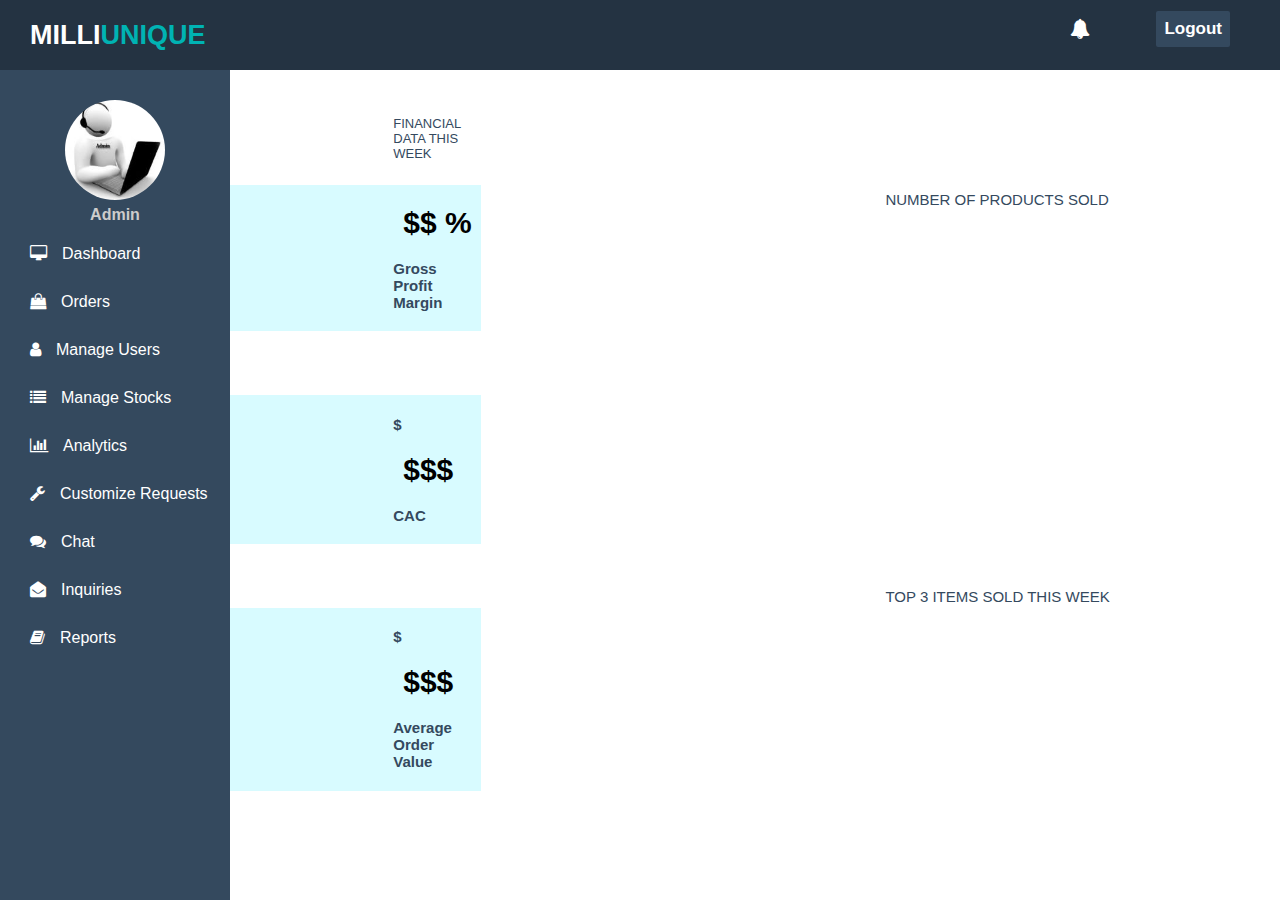
<file: Analytics.html>
<html>
    <head>
	    <meta charset="utf-8">
		<meta name="viewport" content="width=device-width, initial-scale=1.0">
		<link rel="stylesheet" href="Dashboardstyle.css">
		<link href="https://stackpath.bootstrapcdn.com/font-awesome/4.7.0/css/font-awesome.min.css" rel="stylesheet">
		<title>Analytics</title>
	</head>
    <body>
	    <header>
		    <div class="left">
			    <h3>Milli<span>Unique</span></h3>
			</div>
			<div>
			    <a href="" class="notification"><i class="fa fa-bell"></i></a>
			</div>
			<div class="right">
			    <a href="" class="logout">Logout</a>
			</div>
		</header>
		<div class="sidenav">
		    <center>
			    <img src="admin.jpg" class="admin">
				<h4>Admin</h4>
			</center>
			<a href=""><i class="fa fa-desktop"></i><span>Dashboard</span></a>
			<a href=""><i class="fa fa-shopping-bag"></i><span>Orders</span></a>
			<a href=""><i class="fa fa-user"></i><span>Manage Users</span></a>
			<a href=""><i class="fa fa-list"></i><span>Manage Stocks</span></a>
			<a href=""><i class="fa fa-bar-chart"></i><span>Analytics</span></a>
			<a href=""><i class="fa fa-wrench"></i><span>Customize Requests</span></a>
			<a href=""><i class="fa fa-comments"></i><span>Chat</span></a>
			<a href=""><i class="fa fa-envelope-open"></i><span>Inquiries</span></a>
			<a href=""><i class="fa fa-book"></i><span>Reports</span></a>
		</div>
		<table>
		<tr>
		<td rowspan="2">
		<br><br><br><br><br>
			<div class="grid-container">
		<h2 style="text-transform:bold; font-size:13px">Financial Data This Week</h2>
			<div>
			<h1 style="margin-left:300px">$$ %</h1>
				<p><h3 style="text-transform:capitalize">gross profit margin</h3></p>
			</div>
		<br><br><br>
		<div>
			<h3>$ </h5><h1 style="margin-left:300px">$$$</h3>
				<p><h3 style="text-transform:capitalize">CAC</h3></p>
			</div>
		<br><br><br>
			<div>
			<h3>$ </h5><h1 style="margin-left:300px">$$$</h3>
				<p><h3 style="text-transform:capitalize">average order value</h3></p>
			</div>
			</div>
		</td>
		
		<td>
			<p><h2 style="text-transform:bold;font-size:15px">Number of Products Sold</h2></p>
		</td>
		</tr>
		<tr>
		<td>
			<p><h2 style="text-transform:bold;font-size:15px">Top 3 Items Sold This Week</h2></p>
		</td>
		</tr>
		</table>
		
	</body>
</html>
</file>
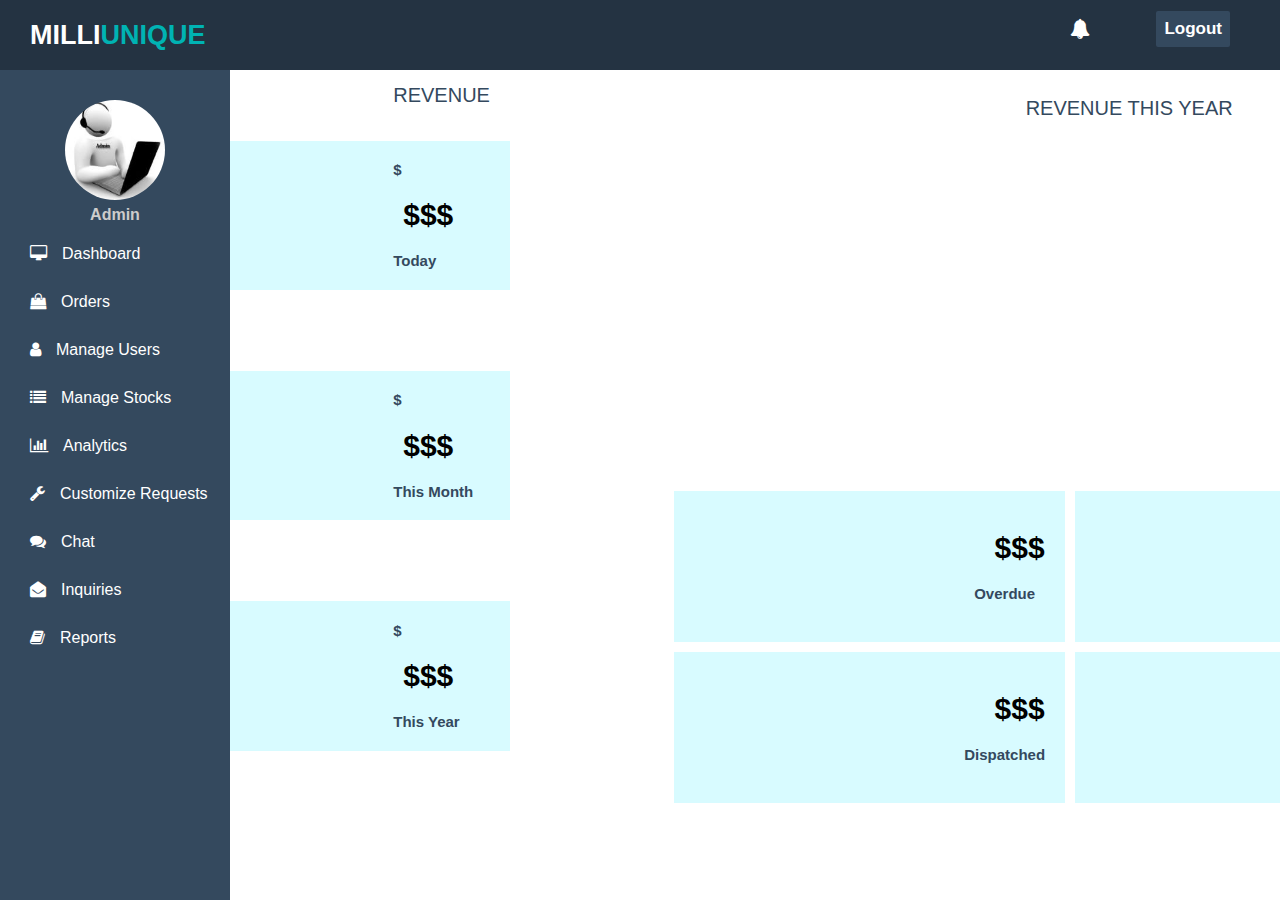
<file: Dashboard.html>
<html>
    <head>
	    <meta charset="utf-8">
		<meta name="viewport" content="width=device-width, initial-scale=1.0">
		<link rel="stylesheet" href="Dashboardstyle.css">
		<link href="https://stackpath.bootstrapcdn.com/font-awesome/4.7.0/css/font-awesome.min.css" rel="stylesheet">
		<title>Dashboard</title>
	</head>
    <body>
	    <header>
		    <div class="left">
			    <h3>Milli<span>Unique</span></h3>
			</div>
			<div>
			    <a href="" class="notification"><i class="fa fa-bell"></i></a>
			</div>
			<div class="right">
			    <a href="" class="logout">Logout</a>
			</div>
		</header>
		<div class="sidenav">
		    <center>
			    <img src="admin.jpg" class="admin">
				<h4>Admin</h4>
			</center>
			<a href=""><i class="fa fa-desktop"></i><span>Dashboard</span></a>
			<a href=""><i class="fa fa-shopping-bag"></i><span>Orders</span></a>
			<a href=""><i class="fa fa-user"></i><span>Manage Users</span></a>
			<a href=""><i class="fa fa-list"></i><span>Manage Stocks</span></a>
			<a href=""><i class="fa fa-bar-chart"></i><span>Analytics</span></a>
			<a href=""><i class="fa fa-wrench"></i><span>Customize Requests</span></a>
			<a href=""><i class="fa fa-comments"></i><span>Chat</span></a>
			<a href=""><i class="fa fa-envelope-open"></i><span>Inquiries</span></a>
			<a href=""><i class="fa fa-book"></i><span>Reports</span></a>
		</div>
		
		<table>
		<tr>
		<td rowspan="2">
		<br><br><br>
			<div class="grid-container">
		<h2 style="text-transform:bold">Revenue</h2>
			<div>
			<h3>$</h3><h1 style="margin-left:300px">$$$</h1>
				<p><h3 style="text-transform:capitalize">Today</h3></p>
			</div>
		<br><br><br>
		<div>
			<h3>$ </h5><h1 style="margin-left:300px">$$$</h3>
				<p><h3 style="text-transform:capitalize">this month</h3></p>
			</div>
		<br><br><br>
			<div>
			<h3>$ </h5><h1 style="margin-left:300px">$$$</h3>
				<p><h3 style="text-transform:capitalize">this year</h3></p>
			</div>
			</div>
		</td>
		
		<td>
		<div class="grid-container1">
			<p><h2 style="text-transform:bold">Revenue This Year</h2></p>
		</div>
		</td>
		</tr>
		<tr>
		<td>
			<div class="grid-container1">
		<br>
		<h2 style="text-transform:bold">Orders Today</h2>
		
			<div>
		</h5><h1 style="margin-left:300px">$$$</h3>
				<p><h3 style="text-transform:capitalize">overdue</h3></p>
				</div>
			<div>
		</h5><h1 style="margin-left:300px">$$$</h3>
				<p><h3 style="text-transform:capitalize">outstanding</h3></p>
				</div>
		<div>
		</h5><h1 style="margin-left:300px">$$$</h3>
				<p><h3 style="text-transform:capitalize">dispatched</h3></p>
				</div>  
			<div>
		</h5><h1 style="margin-left:300px">$$$</h3>
				<p><h3 style="text-transform:capitalize">delivered</h3></p>
				</div>
			</div>
			</td>
		 </tr>
		</table>
	</body>
</html>
</file>
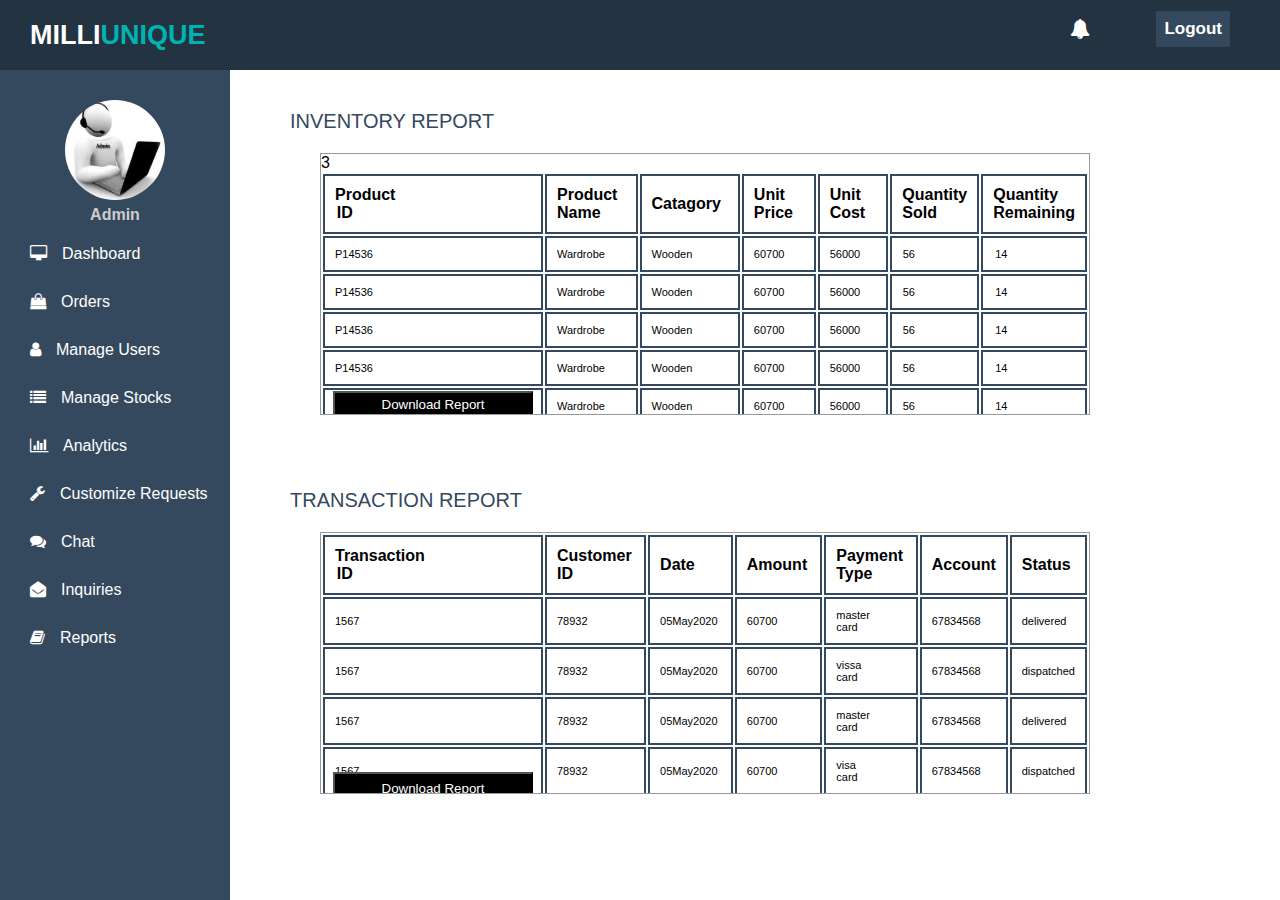
<file: Dashboard_Reports.html>
<html>
    <head>
	    <meta charset="utf-8">
		<meta name="viewport" content="width=device-width, initial-scale=1.0">
		<link rel="stylesheet" href="Dashboardstyle.css">
		<link href="https://stackpath.bootstrapcdn.com/font-awesome/4.7.0/css/font-awesome.min.css" rel="stylesheet">
		<title>Dashboard_Reports</title>
		
	</head>
    <body>
	    <header>
		    <div class="left">
			    <h3>Milli<span>Unique</span></h3>
			</div>
			<div>
			    <a href="" class="notification"><i class="fa fa-bell"></i></a>
			</div>
			<div class="right">
			    <a href="" class="logout">Logout</a>
			</div>
		</header>
		<div class="sidenav">
		    <center>
			    <img src="admin.jpg" class="admin">
				<h4>Admin</h4>
			</center>
			<a href="#"><i class="fa fa-desktop"></i><span>Dashboard</span></a>
			<a href="#"><i class="fa fa-shopping-bag"></i><span>Orders</span></a>
			<a href="#"><i class="fa fa-user"></i><span>Manage Users</span></a>
			<a href="#"><i class="fa fa-list"></i><span>Manage Stocks</span></a>
			<a href="#"><i class="fa fa-bar-chart"></i><span>Analytics</span></a>
			<a href="#"><i class="fa fa-wrench"></i><span>Customize Requests</span></a>
			<a href="#"><i class="fa fa-comments"></i><span>Chat</span></a>
			<a href="#"><i class="fa fa-envelope-open"></i><span>Inquiries</span></a>
			<a class="active" href=""><i class="fa fa-book"></i><span>Reports</span></a>
		</div>
		<br><br><br><br><br>
		<p><h2>Inventory Report</h2></p>
		<div class="container">
			<div class="scrollableContainer">
				<div class="scrollingArea">
   <table class="cruises scrollable" >
     <thead>
	 <tr>
         <th><div class="ProductID">Product ID</div></th>
         <th><div class="ProductName">Product Name</div></th>
         <th><div class="Catagory">Catagory</div></th>
         <th><div class="UnitPrice">Unit Price</div></th>
         <th><div class="UnitCost">Unit Cost</div></th>
		 <th><div class="QuantitySold">Quantity Sold</div></th>
		 <th><div class="QuantityRemaining">Quantity Remaining</div></th>
	
     </tr>
    </thead>
	<tfoot>
			<tr>
				<td style='border:none;'><input type="submit" value="Download Report" id="invdownloadBtn"></td>
			</tr>
	</tfoot>
    <tbody>
        <tr>
         <td><div class="ProductID">P14536</div></td>
         <td><div class="ProductName">Wardrobe</div></td>
         <td><div class="Catagory">Wooden</div></td>
         <td><div class="UnitPrice">60700</div></td>
         <td><div class="UnitCost">56000</div></td>
		 <td><div class="QuantitySold">56</div></td>
		 <td><div class="QuantityRemaining">14</div></td>                     
        </tr>
		<tr>
         <td><div class="ProductID">P14536</div></td>
         <td><div class="ProductName">Wardrobe</div></td>
         <td><div class="Catagory">Wooden</div></td>
         <td><div class="UnitPrice">60700</div></td>
         <td><div class="UnitCost">56000</div></td>
		 <td><div class="QuantitySold">56</div></td>
		 <td><div class="QuantityRemaining">14</div></td>                     
        </tr>
		<tr>
         <td><div class="ProductID">P14536</div></td>
         <td><div class="ProductName">Wardrobe</div></td>
         <td><div class="Catagory">Wooden</div></td>
         <td><div class="UnitPrice">60700</div></td>
         <td><div class="UnitCost">56000</div></td>
		 <td><div class="QuantitySold">56</div></td>
		 <td><div class="QuantityRemaining">14</div></td>                     
        </tr>
		<tr>
         <td><div class="ProductID">P14536</div></td>
         <td><div class="ProductName">Wardrobe</div></td>
         <td><div class="Catagory">Wooden</div></td>
         <td><div class="UnitPrice">60700</div></td>
         <td><div class="UnitCost">56000</div></td>
		 <td><div class="QuantitySold">56</div></td>
		 <td><div class="QuantityRemaining">14</div></td>                     
        </tr>3
       <tr>
         <td><div class="ProductID">P14536</div></td>
         <td><div class="ProductName">Wardrobe</div></td>
         <td><div class="Catagory">Wooden</div></td>
         <td><div class="UnitPrice">60700</div></td>
         <td><div class="UnitCost">56000</div></td>
		 <td><div class="QuantitySold">56</div></td>
		 <td><div class="QuantityRemaining">14</div></td>                     
        </tr>
		 <tr>
         <td><div class="ProductID">P14536</div></td>
         <td><div class="ProductName">Wardrobe</div></td>
         <td><div class="Catagory">Wooden</div></td>
         <td><div class="UnitPrice">60700</div></td>
         <td><div class="UnitCost">56000</div></td>
		 <td><div class="QuantitySold">56</div></td>
		 <td><div class="QuantityRemaining">14</div></td>                     
        </tr>
		 <tr>
         <td><div class="ProductID">P14536</div></td>
         <td><div class="ProductName">Wardrobe</div></td>
         <td><div class="Catagory">Wooden</div></td>
         <td><div class="UnitPrice">60700</div></td>
         <td><div class="UnitCost">56000</div></td>
		 <td><div class="QuantitySold">56</div></td>
		 <td><div class="QuantityRemaining">14</div></td>                     
        </tr>
		 <tr>
         <td><div class="ProductID">P14536</div></td>
         <td><div class="ProductName">Wardrobe</div></td>
         <td><div class="Catagory">Wooden</div></td>
         <td><div class="UnitPrice">60700</div></td>
         <td><div class="UnitCost">56000</div></td>
		 <td><div class="QuantitySold">56</div></td>
		 <td><div class="QuantityRemaining">14</div></td>                     
        </tr>
		 <tr>
         <td><div class="ProductID">P14536</div></td>
         <td><div class="ProductName">Wardrobe</div></td>
         <td><div class="Catagory">Wooden</div></td>
         <td><div class="UnitPrice">60700</div></td>
         <td><div class="UnitCost">56000</div></td>
		 <td><div class="QuantitySold">56</div></td>
		 <td><div class="QuantityRemaining">14</div></td>                     
        </tr>
		</tbody>
   </table>
				</div>
			</div>
		</div>
		<br><br><br>
			<h2>Transaction Report</h2>
		<div class="container">
			<div class="scrollableContainer1">
				<div class="scrollingArea1">
   <table class="cruises1 scrollable1" >
     <thead>
	 <tr>
         <th><div class="TransactionId">Transaction ID</div></th>
         <th><div class="CustomerId">Customer ID</div></th>
         <th><div class="Date">Date</div></th>
         <th><div class="Amount">Amount</div></th>
         <th><div class="PaymentType">Payment Type</div></th>
		 <th><div class="Account">Account</div></th>
		 <th><div class="Status">Status</div></th>
	
     </tr>
    </thead>
	<tfoot>
			<tr>
				<td style='border:none;'><input type="submit" value="Download Report" id="transdownloadBtn"></td>
			</tr>
	</tfoot>
    <tbody>
        <tr>
         <td><div class="TransactionID">1567</div></td>
         <td><div class="Customer ID">78932</div></td>
         <td><div class="Date">05May2020</div></td>
         <td><div class="Amount">60700</div></td>
         <td><div class="PaymentType">master card</div></td>
		 <td><div class="Account">67834568</div></td>
		 <td><div class="Status">delivered</div></td>                     
        </tr>
		 <tr>
         <td><div class="TransactionID">1567</div></td>
         <td><div class="Customer ID">78932</div></td>
         <td><div class="Date">05May2020</div></td>
         <td><div class="Amount">60700</div></td>
         <td><div class="PaymentType">vissa card</div></td>
		 <td><div class="Account">67834568</div></td>
		 <td><div class="Status">dispatched</div></td>                     
        </tr>
		 <tr>
         <td><div class="TransactionID">1567</div></td>
         <td><div class="Customer ID">78932</div></td>
         <td><div class="Date">05May2020</div></td>
         <td><div class="Amount">60700</div></td>
         <td><div class="PaymentType">master card</div></td>
		 <td><div class="Account">67834568</div></td>
		 <td><div class="Status">delivered</div></td>                     
        </tr>
		 <tr>
         <td><div class="TransactionID">1567</div></td>
         <td><div class="Customer ID">78932</div></td>
         <td><div class="Date">05May2020</div></td>
         <td><div class="Amount">60700</div></td>
         <td><div class="PaymentType">visa card</div></td>
		 <td><div class="Account">67834568</div></td>
		 <td><div class="Status">dispatched</div></td>                     
        </tr>
		 <tr>
         <td><div class="TransactionID">1567</div></td>
         <td><div class="Customer ID">78932</div></td>
         <td><div class="Date">05May2020</div></td>
         <td><div class="Amount">60700</div></td>
         <td><div class="PaymentType">master card</div></td>
		 <td><div class="Account">67834568</div></td>
		 <td><div class="Status">delivered</div></td>                     
        </tr>
		 <tr>
         <td><div class="TransactionID">1567</div></td>
         <td><div class="Customer ID">78932</div></td>
         <td><div class="Date">05May2020</div></td>
         <td><div class="Amount">60700</div></td>
         <td><div class="PaymentType">master card</div></td>
		 <td><div class="Account">67834568</div></td>
		 <td><div class="Status">delivered</div></td>                     
        </tr>
		 <tr>
         <td><div class="TransactionID">1567</div></td>
         <td><div class="Customer ID">78932</div></td>
         <td><div class="Date">05May2020</div></td>
         <td><div class="Amount">60700</div></td>
         <td><div class="PaymentType">master card</div></td>
		 <td><div class="Account">67834568</div></td>
		 <td><div class="Status">delivered</div></td>                     
        </tr>
		<tr>
         <td><div class="TransactionID">1567</div></td>
         <td><div class="Customer ID">78932</div></td>
         <td><div class="Date">05May2020</div></td>
         <td><div class="Amount">60700</div></td>
         <td><div class="PaymentType">vissa card</div></td>
		 <td><div class="Account">67834568</div></td>
		 <td><div class="Status">dispatched</div></td>                     
        </tr>
		
		</tbody>
   </table>
				</div>
			</div>
		</div>
	</body>
</html>
</file>
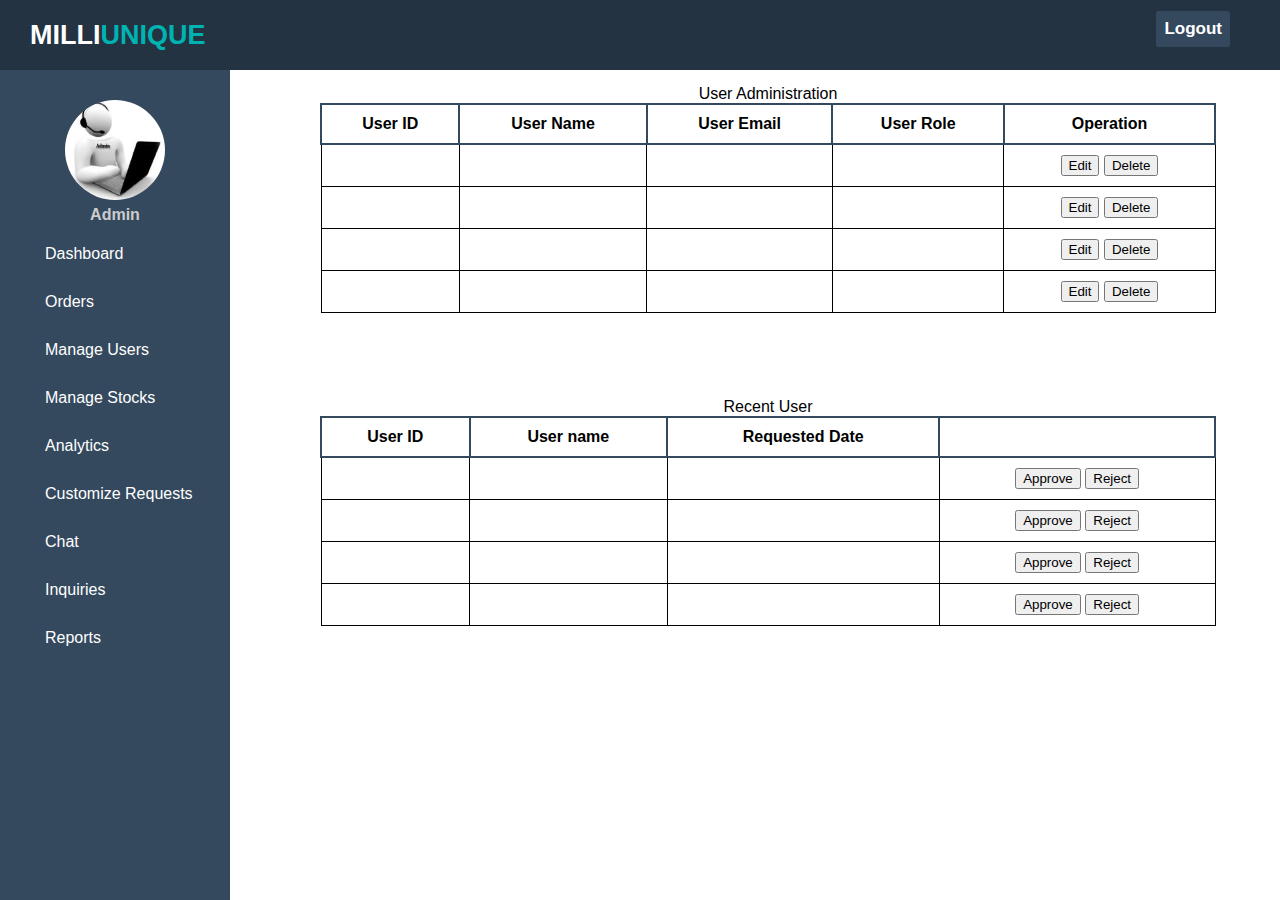
<file: ManageUsers.html>
<html>
    <head>
	    <meta charset="utf-8">
		<meta name="viewport" content="width=device-width, initial-scale=1.0">
		<link rel="stylesheet" href="users.css">
	
		<title>Dashboard</title>
	</head>
    <body>
	    <header>
		    <div class="left">
			    <h3>Milli<span>Unique</span></h3>
			</div>
			<div>
			    <a href="" class="notification"><i class="fa fa-bell"></i></a>
			</div>
			<div class="right">
			    <a href="" class="logout">Logout</a>
			</div>
		</header>
		<div class="sidenav">
		    <center>
			    <img src="admin.jpg" class="admin">
				<h4>Admin</h4>
			</center>
			<a href=""><i class="fa fa-desktop"></i><span>Dashboard</span></a>
			<a href=""><i class="fa fa-shopping-bag"></i><span>Orders</span></a>
			<a href=""><i class="fa fa-user"></i><span>Manage Users</span></a>
			<a href=""><i class="fa fa-list"></i><span>Manage Stocks</span></a>
			<a href=""><i class="fa fa-bar-chart"></i><span>Analytics</span></a>
			<a href=""><i class="fa fa-wrench"></i><span>Customize Requests</span></a>
			<a href=""><i class="fa fa-comments"></i><span>Chat</span></a>
			<a href=""><i class="fa fa-envelope-open"></i><span>Inquiries</span></a>
			<a href=""><i class="fa fa-book"></i><span>Reports</span></a>
		</div>
		<div class="content">
			<table>
			<caption>User Administration</caption>
			         <th>User ID</th>
					<th>User Name</th>
					<th>User Email</th>
					<th>User Role</th>
					<th>Operation</th>
				
				<tbody>
				
					<tr>
						<td></td>
						<td></td>
						<td></td>
						<td></td>
						<td>
							<button>Edit</button>
							<button>Delete</button>
						</td>
					</tr>
					<tr>
						<td></td>
						<td></td>
						<td></td>
						<td></td>
						<td>
							<button>Edit</button>
							<button>Delete</button>
						</td>
					</tr>
					<tr>
						<td></td>
						<td></td>
						<td></td>
						<td></td>
						<td>
							<button>Edit</button>
							<button>Delete</button>
						</td>
					</tr>
					<tr>
						<td></td>
						<td></td>
						<td></td>
						<td></td>
						<td>
							<button>Edit</button>
							<button>Delete</button>
						</td>
					</tr>
					
				</tbody>
				<tfoot colspan="5">
					<button>⏬ Show more </button>
				</tfoot>	
			</table>

			<table>
			<caption>Recent User</caption>
				<thead>
					<th>User ID</th>
					<th>User name</th>
					<th>Requested Date</th>
					<th></th>
				</thead>
				<tbody>
					<tr>
						<td></td>
						<td></td>
						<td></td>
						<td>
							<button>Approve</button>
							<button>Reject</button>
						</td>
					</tr>
					<tr>
						<td></td>
						<td></td>
						<td></td>
						<td>
							<button>Approve</button>
							<button>Reject</button>
						</td>
					</tr>
					<tr>
						<td></td>
						<td></td>
						<td></td>
						<td>
							<button>Approve</button>
							<button>Reject</button>
						</td>
					</tr>
					<tr>
						<td></td>
						<td></td>
						<td></td>
						<td>
							<button>Approve</button>
							<button>Reject</button>
						</td>
					</tr>
					
				</tbody>	
				<tfoot colspan="5">
					<button>⏬ Show more </button>
				</tfoot>
			</table>
		</div>
	</body>
</html>
</file>
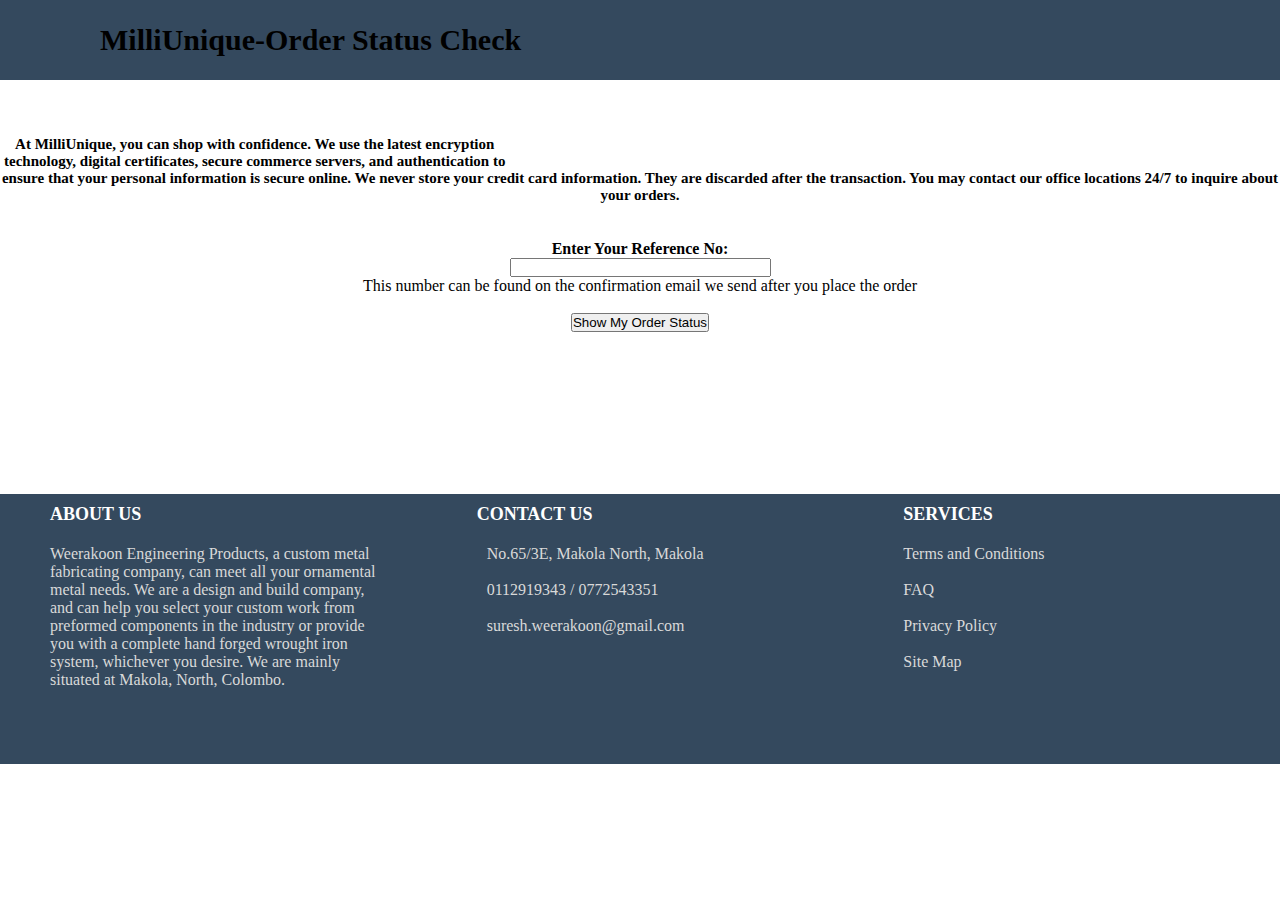
<file: order status check.html>
<html>
    <head>
	    <meta charset="utf-8">
	    <title> Order Status Check</title>
		<meta name="viewport" content="width=device-width, initial-scale=1.0">
		<link rel="stylesheet" href="order status check.css">
		

	</head>
	<body>
	    <nav>
		    <label class="logo">MilliUnique-Order Status Check</label>
			<ul>
			    <li><a class="active" href="#">Home</a></li>
				<li><a href="#">About Us</a></li>
				<li><a href="#">Contact Us</a>
				    <ul>
					    <li><a href="#">Inquire Us</a></li>
						<li><a href="#">Chat With Us</a></li>
					</ul>
				</li>
				<li><a href="#">Your Account</a></li>
				<li><a href="#">Order Status</a></li>
			</ul>
		</nav>
		
		<br><br>
	<div><h1 >At MilliUnique, you can shop with confidence. We use the latest encryption technology, digital certificates, 
	secure commerce servers, and authentication to ensure that your personal information is secure online. We never 
	store your credit card information. They are discarded after the transaction. You may contact our office locations 
	24/7 to inquire about your orders.</h1></div>
	<br><br>
	<form align="center">
	<label align= "ref-no"><b> Enter Your Reference No:</b></label><br>
	<input type="text" id="ref-no" maxlength="50" size="30">
	<p>This number can be found on the confirmation email we send after you place the order</p>
	<br><input type="submit" value="Show My Order Status" id="checkoutBtn"></form>

			<br><br><br><br><br><br><br><br><br>
	    <footer>
	    <div class="main-content">
		    <div class="left box">
			    <h2 style="color: white;">About Us</h2>
				<div class="content">
				    <p>Weerakoon Engineering Products, a custom metal fabricating company, can meet all your ornamental metal needs. We are a design 
					and build company, and can help you select your custom work from preformed components in the industry or provide you with a 
					complete hand forged wrought iron system, whichever you desire. We are mainly situated at Makola, North, Colombo. </p>
                    <div class="social">
					    <a href="https://www.facebook.com/Weerakoon-Engineering-Service-1248285761874244/"><i class="fa fa-facebook-official" aria-hidden="true"></i></a>
						<a href="https://www.instagram.com/weerakoonproducts/?fbclid=IwAR14dXpW3qWsr2YcIcetsqRJQFhwafFfkUKSqD1zp393F23uj1QTyWEMy-s"><i class="fa fa-instagram" aria-hidden="true"></i></a>
					</div>
				</div>
			</div>
			<div class="center box">
			    <h2 style="color: white;">Contact Us</h2>
				<div class="content">
				    <div class="place">
					    <i class="fa fa-map-marker" aria-hidden="true"></i>
						<span class="text">No.65/3E, Makola North, Makola</span>
					</div>
					<div class="phone">
					    <br><i class="fa fa-phone" aria-hidden="true"></i>
						<span class="text">0112919343 / 0772543351</span>
					</div>
					<div class="email">
					    <br><i class="fa fa-envelope" aria-hidden="true"></i>
						<span class="text">suresh.weerakoon@gmail.com</span>
					</div>
				</div>
			</div>
			<div class="right box">
			    <h2 style="color: white;">Services</h2>
				<div class="content">
				    <p>Terms and Conditions</p><br>
				    <p>FAQ</p><br>
				    <p>Privacy Policy</p><br>
				    <p>Site Map</p><br>
				</div>
			</div>
		</div>    
	</footer>
	</body>
</html>
</file>
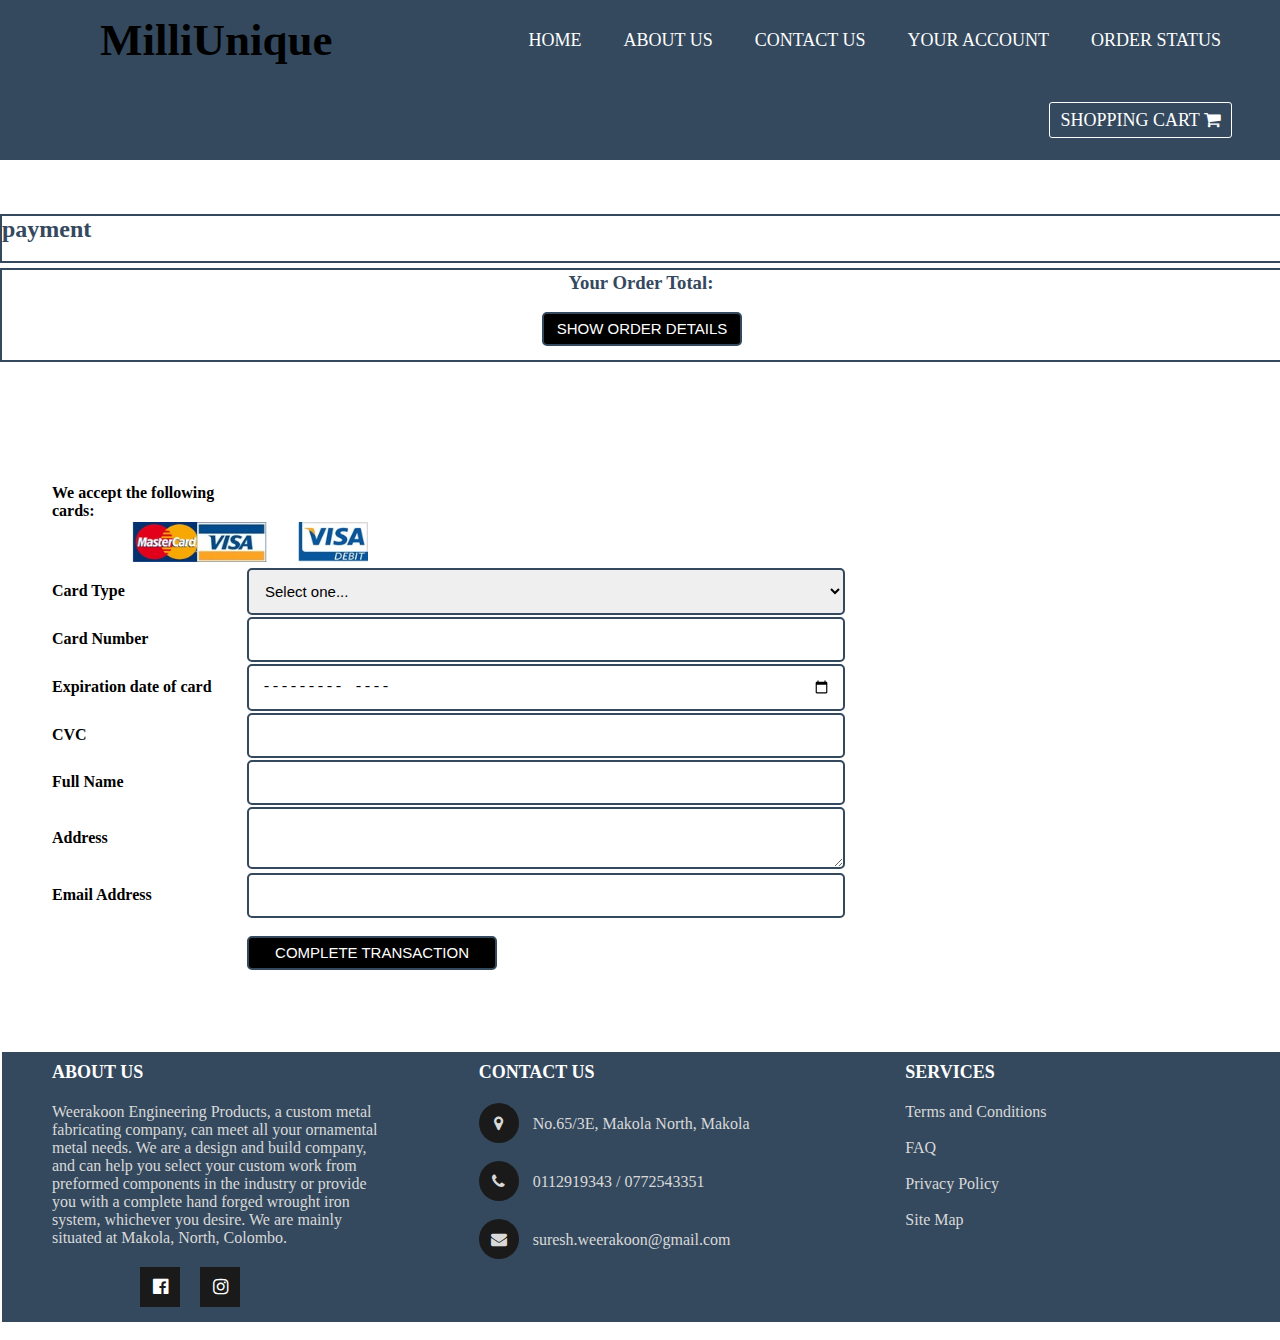
<file: payment.html>
<html>
    <head>
	    <meta charset="utf-8">
	    <title> Delivery Information</title>
		<meta name="viewport" content="width=device-width, initial-scale=1.0">
		<link rel="stylesheet" href="style_check_pay.css">
		<link href="https://stackpath.bootstrapcdn.com/font-awesome/4.7.0/css/font-awesome.min.css" rel="stylesheet">
	</head>
	<body>
	    <nav>
		    <label class="logo">MilliUnique</label>
			<ul>
			    <li><a href="#">Home</a></li>
				<li><a href="#">About Us</a></li>
				<li><a href="#">Contact Us</a>
				    <ul>
					    <li><a href="#">Inquire Us</a></li>
						<li><a href="#">Chat With Us</a></li>
					</ul>
				</li>
				<li><a href="#">Your Account</a></li>
				<li><a href="#">Order Status</a></li>
			</ul>
		</nav>
		
		<nav>
			<ul>
			<li><a class="active" href="#">Shopping Cart <i class="fa fa-shopping-cart" aria-hidden="true"></i></a></li>
			</ul>
		</nav>
		<br><br><br>
		<div class="container4">
			<h2 style="color:#34495e;">payment</h2>
			
		</div> 
		<br><br><br>
		<div class="container5">
			<table class="center">
				<tr>
					<td><h3 style="color:#34495e;text-align:center;">Your Order Total:</h3></td>
					<td></td>
				</tr>
				<tr>
					<td colspan="2">
					<input type="submit" value="SHOW ORDER DETAILS" id="detailBtn">
				</tr>
	
	
			</table>
		<!-- </div>
					<div class="popup">
						<div class="popup-content">
						<i class="fa fa-times" aria-hidden="true"></i>
						<h3>Your Order Details</h3>
						</div>
					</div>
				-->
			
		<br><br>		
	<br>
	 
	<form class="payment-form">
		<table width="500px" >
			<tr>
			<td><b>We accept the following cards:</b></td>
			</tr>
			<tr>
			 <td><img src="master.jpg" width="70" height="40" style="margin-left:80px;"></td>
			 <td><img src="visa.jpg" width="70" height="40" style="margin-left:-50px;"></td>
			 <td><img src="debit.jpg" width="70" height="40" style="margin-left:-250px;"></td>
			</tr>
			<tr>
			</tr>
			<tr>
			</tr>
			<tr>
				<td>
					<label for= "card-type"><b>Card Type</b></label>
				</td>
				<td>
					<select name="card-type" id="card-type">
						<option value="select-card">Select one...</option>
						<option value="master card">Master Card</option>
						<option value="visa">Visa</option>
						<option value="visa debit">Visa Debit</option>
					</select>
				<td>
			</tr>
			<tr>
				<td>
					<label for= "card-number"><b>Card Number</b></label>
				</td>
				<td>
					<input type="text" id="card-numbrt" maxlength="20" size="20">
				<td>
			</tr>
			<tr>
				<td>
					<label for="start"><b>Expiration date of card</b></label>
				</td>
				<td >
					<input type="month"/>
				</td>
				
			</tr>
			<tr>
				<td>
					<label for="cvc"><b>CVC</b></label>
				</td>
				<td>
				<input type="text" name="cvc" maxlength="3" size="3"  width="48">
				</td>
			</tr>
			<tr>
				<td>
					<label for="full-name"><b> Full Name</b></label>
				</td>
				<td>
					<input type="text" id="full-name" maxlength="50" size="30">
				</td>
			</tr>
			<tr>
				<td>
					<label for="pay-address"><b> Address</b></label>
				</td>
				<td>
					<textarea type="text" id="pay-address"maxlenghth="200" size="200"></textarea>
				</td>
			</tr>
			<tr>
			<tr>
				<td>
					<label for="pay-email"><b> Email Address</b></label>
				</td>
				<td>
					<input type="text" id="pay-email" maxlength="50" size="20">
				</td>
			</tr>
				
			<tr>
				<td></td>
				<td>
					<input type="submit" value="COMPLETE TRANSACTION" id="comptransBtn">
				</td>
			</tr>
		</table>
	</form>
	 <footer>
	    <div class="main-content">
		    <div class="left box">
			    <h2 style="color: white;">About Us</h2>
				<div class="content">
				    <p>Weerakoon Engineering Products, a custom metal fabricating company, can meet all your ornamental metal needs. We are a design 
					and build company, and can help you select your custom work from preformed components in the industry or provide you with a 
					complete hand forged wrought iron system, whichever you desire. We are mainly situated at Makola, North, Colombo. </p>
                    <div class="social">
					    <a href="https://www.facebook.com/Weerakoon-Engineering-Service-1248285761874244/"><i class="fa fa-facebook-official" aria-hidden="true"></i></a>
						<a href="https://www.instagram.com/weerakoonproducts/?fbclid=IwAR14dXpW3qWsr2YcIcetsqRJQFhwafFfkUKSqD1zp393F23uj1QTyWEMy-s"><i class="fa fa-instagram" aria-hidden="true"></i></a>
					</div>
				</div>
			</div>
			<div class="center box">
			    <h2 style="color: white;">Contact Us</h2>
				<div class="content">
				    <div class="place">
					    <i class="fa fa-map-marker" aria-hidden="true"></i>
						<span class="text">No.65/3E, Makola North, Makola</span>
					</div>
					<div class="phone">
					    <br><i class="fa fa-phone" aria-hidden="true"></i>
						<span class="text">0112919343 / 0772543351</span>
					</div>
					<div class="email">
					    <br><i class="fa fa-envelope" aria-hidden="true"></i>
						<span class="text">suresh.weerakoon@gmail.com</span>
					</div>
				</div>
			</div>
			<div class="right box">
			    <h2 style="color: white;">Services</h2>
				<div class="content">
				    <p>Terms and Conditions</p><br>
				    <p>FAQ</p><br>
				    <p>Privacy Policy</p><br>
				    <p>Site Map</p><br>
				</div>
			</div>
		</div>    
	</footer>
	</body>
	<!-- <script>
   document.getElementById("detailBtn").addEventListener("click",function(){
   document.querySelector(".popup").style.display="flex";
   })
   document.querySelector(".fa fa-times").addEventListener("click", function(){
   document.querySelector(".popup".style.display="none";
   })
  </script> -->
</html>
</file>
<file: Dashboardstyle.css>
body{
	margin: 0;
	padding: 0;
	font-family: sans-serif;
}
header{
	position: fixed;
	background: #243342;
	padding: 20px;
	width: 100%;
	height: 30px;
}
.left h3{
	color:white;
	margin: 0;
	margin-left: 10px;
	text-transform: uppercase;
	font-size: 27px;
	font-weight: 900;
}
.left span{
	color: #00b3b3;
}
h1{
	color:solid-black;
	margin-left:290px;
	font-size: 30px;
	font-weight: bold;
}
h2{
	color:#34495e;
	margin:20px;
	margin-left:290px;
	text-transform: uppercase;
	font-size: 20px;
	font-weight: 250;
}
h3{
	color:#34495e;
	margin:20px;
	margin-left:290px;
	text-transform: capitalize;
	font-size: 15px;
	font-weight: bold;
}

h5{
	color:solid-black;
	margin:20px;
	margin-left:290px;
	font-size: 5px;
	font-weight: bold;
}

.logout{
	padding: 8px;
	background: #34495e;
	text-decoration: none;
	float: right;
	margin-top: -40px;
	margin-right: 70px;
	border-radius: 2px;
	font-size: 17px;
	font-weight: 600;
	color: #fff;
}
.notification{
	float: right;
	margin-top: -32px;
	margin-right: 210px;
	font-size: 20px;
	color: #fff;
}
.logout:hover{
	background: #ccc;
}
.sidenav{
	background: #34495e;
	margin-top: 70px;
	padding-top: 30px;
	position: fixed;
	left: 0;
	width: 230px;
	height: 100%;
}
.sidenav img{
	width: 100px;
	height: 100px;
	border-radius: 100px;
	margin-top: 0;
}
.sidenav h4{
	color: #ccc;
	margin-top: 6px;
	margin-bottom: 6px;
}
.sidenav a{
	color: #fff;
	display: block;
	width: 100%;
	line-height: 48px;
	text-decoration: none;
	padding-left: 30px;
	box-sizing: border-box;
	transition: 0.5s;
}
.sidenav a:hover{
	background: #243342;
}
.sidenav i{
	padding-right: 15px;
}

  
	table.cruises tbody{ 
    font-family: verdana, arial, helvetica, sans-serif;
    font-size: 11px;
    cellspacing: 0; 
	width: 99.9%; 
	overflow-y:auto;
}
	
  table.cruises th, table.cruises td {
	border:2px solid #34495e;
	table-layout: fixed; 
	padding: 10px;	  
    width: 20%;
	margin-left:20rem;
	margin top:50rem;
}
 
  div.scrollableContainer { 
	position: relative; 
	align:center;
    width: 60%; 
    margin-left:20rem;	
    border: 1px solid #999;
}

  div.scrollingArea { 
    width: 100%;
    height: 260px; 
    overflow: auto; 
}
  table.scrollable thead th tr{
    left: 0; top: 0;
    position: fixed;
    width: auto;
	display:block;
	border:2px solid #34495e;
	table-layout: fixed; 
	padding: 10px;
	 
}
	 table.scrollable th {
	position: -webkit-sticky;
	position: sticky;
	top: 0;
	z-index: 2;
	background:white;
}
	table.scrollable tfoot,
	.scrollable tfoot tr,
	.scrollable tfoot td{
	position: -webkit-sticky;
	position: sticky;
	bottom: -30;
	z-index:5;
	width: auto;
}

	table.cruises .ProductId   		{ width: 10%; text-align:center;}
	table.cruises .ProductName		{ width: 10%; text-align:center;}
	table.cruises .Catagory    		{ width: 10%; text-align:center;}
	table.cruises .UnitPrice  		{ width: 10%; text-align:center;}
	table.cruises .UnitCost   	    { width: 10%; text-align:center;}
	table.cruises .QuantitySold   	{ width: 20%; text-align:center;}
	table.cruises .QuantityRemaining{ width: 20%; text-align:center;}  




	table.cruises1 tbody{ 
    font-family: verdana, arial, helvetica, sans-serif;
    font-size: 11px;
    cellspacing: 0; 
	width: 99.9%; 
	overflow-y:auto;
		
}
	
	table.cruises1 th, table.cruises1 td {
	border:2px solid #34495e;
	table-layout: fixed; 
	padding: 10px;	  
    width: 20%;
	margin-left:20rem;
	margin top:50rem;
}
 

	div.scrollableContainer1 { 
	position: relative; 
	align:center;
    width: 60%; 
    margin-left:20rem;	
    border: 1px solid #999;
}
	
	div.scrollingArea1 { 
    width: 100%;
    height: 260px; 
    overflow: auto; 
}
	
	table.scrollable1 thead th tr{
    left: 0; top: 0;
    position: fixed;
    width: auto;
	display:block;
	border:2px solid #34495e;
	table-layout: fixed; 
	padding: 10px;
}
	 
	table.scrollable1 th {
	position: -webkit-sticky;
	position: sticky;
	top: 0;
	z-index: 2;
	background:white;
}

	table.scrollable1 tfoot,
	.scrollable1 tfoot tr,
	.scrollable1 tfoot td{
	position: -webkit-sticky;
	position: sticky;
	bottom: -25;
	z-index:5;
	width: auto;
}
	
	table.cruises1 .TransactionId   { width: 10%; text-align:center;}
	table.cruises1 .CustomerId		{ width: 10%; text-align:center;}
	table.cruises1 .Date  			{ width: 10%; text-align:center;}
	table.cruises1 .Amount 			{ width: 10%; text-align:center;}
	table.cruises1 .PaymentType   	{ width: 10%; text-align:center;}
	table.cruises1 .Account  		{ width: 20%; text-align:center;}
	table.cruises1 .Status  		{ width: 20%; text-align:center;}  
	
	

	#invdownloadBtn{
	border:1;
	width:200px;
	background:black;
	color:white;
	padding:.25rem;
	margin:1rem 0;
	cursor:pointer;
}
	
	#invdownloadBtn:hover{
	background: #34495e;
}
	
	#transdownloadBtn{
	border:1;
	width:200px;
	background:black;
	color:white;
	padding:.4rem;
	margin:0.25rem 0;
	cursor:pointer;
}
	
	#transdownloadBtn:hover{
	background: #34495e;
}

.grid-container {
  display: grid;
  margin-left:100px;
  height: 700px;
  width:45%;
  align-content: space-around;
  grid-template-columns: auto;
  grid-gap: 0.25px;
  background-color: white;
  padding: 0.25px;
}

.grid-container > div {
  background-color: rgba(200, 250, 255, 0.7);
  text-align: left;
  padding: .5px 0;
}
.grid-container1 {
  display: grid;
  margin-left:150px;
  height:350px;
  width:65%;
  align-content:space-around;
  grid-template-columns: auto auto;
  grid-gap: 10px;
  background-color: #white;
  padding: 10px;
}

.grid-container1 > div {
  background-color: rgba(200, 250, 255, 0.7);
  text-align: center ;
  padding: 20px 0;
  
}
</file>
<file: users.css>
body{
	margin: 0;
	padding: 0;
	font-family: sans-serif;
}
header{
	position: fixed;
	background: #243342;
	padding: 20px;
	width: 100%;
	height: 30px;
}
.left h3{
	color:white;
	margin: 0;
	margin-left: 10px;
	text-transform: uppercase;
	font-size: 27px;
	font-weight: 900;
}
.left span{
	color: #00b3b3;
}
h2{
	color:#34495e;
	margin:10px;
	margin-left:370px;
	text-transform: uppercase;
	font-size: 20px;
	font-weight: 250;
}
.logout{
	padding: 8px;
	background: #34495e;
	text-decoration: none;
	float: right;
	margin-top: -40px;
	margin-right: 70px;
	border-radius: 2px;
	font-size: 17px;
	font-weight: 600;
	color: #fff;
}
.notification{
	float: right;
	margin-top: -32px;
	margin-right: 210px;
	font-size: 20px;
	color: #fff;
}
.logout:hover{
	background: #ccc;
}
.sidenav{
	background: #34495e;
	margin-top: 70px;
	padding-top: 30px;
	position: fixed;
	left: 0;
	width: 230px;
	height: 100%;
}
.sidenav img{
	width: 100px;
	height: 100px;
	border-radius: 100px;
	margin-top: 0;
}
.sidenav h4{
	color: #ccc;
	margin-top: 6px;
	margin-bottom: 6px;
}
.sidenav a{
	color: #fff;
	display: block;
	width: 100%;
	line-height: 48px;
	text-decoration: none;
	padding-left: 30px;
	box-sizing: border-box;
	transition: 0.5s;
}
.sidenav a:hover{
	background: #243342;
}
.sidenav i{
	padding-right: 15px;
}
table {
	position: relative;
    left: 25%;
    width: 70%;
    margin-top: 5%;
}

table, td, td, tr, thead, tbody, tfoot {
	text-align: center;
}
table, th, td {
  border: 1px solid black;
  border-collapse: collapse;
}th, td {
  padding: 10px;
}th {
  text-align: center;
}table {
  border-spacing: 5px;
}
able, th{
  border:2px solid #34495e;
  table-layout: fixed; 
  padding: 10px;
}
</file>
<file: order status check.css>
*{
	padding: 0;
	margin: 0;
	text-decoration: none;
	list-style: none;
}
body{
	font-family: montserrat;
}
.bg{
	bg-image: url(image1.jpg);
    background-repeat: no-repeat;
    background-size: 100% 90%;
}
nav{
	height: 80px;
	width: 100%;
	background: #34495e;
}
label.logo{
	font-family: comic sans ms;
	font-size: 30px;
	font-weight: bold;
	color: black;
	padding: 0 100px;
	line-height: 80px;
}
nav ul{
	float: right;
	margin-right: 40px;
}
nav li{
	display: inline-block;
	margin: 0 8px;
	line-height:80px;
}
nav a{
	color: white;
	font-size: 18px;
	text-transform: uppercase;
	border: 1px solid transparent;
	padding: 7px 10px;
	border-radius: 3px;
}
a.active,a:hover{
	border: 1px solid white;
	transition: .5s;
}

nav ul ul{
	position: absolute;
	top: 80px;
	display: none;
}
nav ul li:hover > ul{
	display: block;
}
nav ul ul li{
	width: 150px;
	height: 65px;
	float: none;
	display: list-item;
	position: relative;
	background: #34495e;
}
nav ul ul li a{
	color: white;
	font-size: 18px;
	text-transform: uppercase;
	border: 1px solid transparent;
	padding: 10px 10px;
	border-radius: 3px;
}
h1{
	font-size: 15px;
	color: black;
	text-align: center;
	
	margin-top: 20px;
}
.text-block {
  position: absolute;
  top: 100px;
  left: 200px;
  margin-top: 50px;
  margin-bottom: 50px;
  background-color: black;
  opacity :.7;
  color: white;
  padding-left: 20px;
  padding-right: 20px;
}
.btn{
	font-family: arial;
	text-transform: uppercase;
	font-size: 35px;
	color: white;
	width: 300px;
	height: 100px;
	border-radius: 80px;
	line-height: 60px;
	margin-left: 350px;
	text-align: center;
	border: 3px solid #34495e;
	display: block;
	text-decoration: none;
	margin: 50px auto;
	position: relative;
	overflow: hidden;
	background: transparent;
	transition: .3s;
}
.btn:hover{
	color: #34495e;
}
.container1{
	width: 300px;
	height: 300px;
	float: left;
	margin-right: 100px;
	margin-left: 100px;
	background: white;
	border: 2px solid #34495e;
	position: relative;
}
.container1 h2{
	margin: 0;
	padding: 0;
	text-align: center;
}
.container2{
	width: 300px;
	height: 300px;
	float: left;
	margin-right: 100px;
	background: white;
	border: 2px solid #34495e;
	position: relative;
}
.container2 h2{
	margin: 0;
	padding: 0;
	text-align: center;
}
.container3{
	width: 300px;
	height: 300px;
	float: left;
	background: white;
	border: 2px solid #34495e;
	position: relative;
}
.container3 h2{
	margin: 0;
	padding: 0;
	text-align: center;
}
footer{
	background: #34495e;
	height: 270px;
	width: 100%;
	color: #d9d9d9;
}
.main-content{
	display: flex;
}
.main-content .box{
	flex-basis: 50%;
	padding: 10px 50px;
}
.box h2{
	font-size: 1.125rem;
	font-weight: 600;
	text-transform: uppercase;
}
.box .content{
	margin: 20px 0;
}
.left .content .social{
	margin: 20px 80px;
}
.left .content .social a{
	padding: 0 8px;
}
.left .content .social a i{
	height: 40px;
	width: 40px;
	background: #1a1a1a;
	line-height: 40px;
	text-align: center;
	font-size: 18px;
	transition: 0.3s;
}
.left .content .social a i:hover{
	background : #34495e;
}
.left .content .social a i{
	color: white;
}
.center .content i{
	height: 40px;
	width: 40px;
	background: #1a1a1a;
	line-height: 40px;
	border-radius: 50%;
	text-align: center;
	transition: 0.3s;
	cursor: pointer;
}
.center .content i:hover{
	background : #34495e;
}
.center .content .text{
	padding-left: 10px;
}
.right .content{
	margin: 20px 0;
}
</file>
<file: style_check_pay.css>
*{
	padding: 0;
	margin: 0;
	text-decoration: none;
	list-style: none;
}
body{
	font-family: montserrat;
	width: 100%;
	height: auto;
}
nav{
	height: 80px;
	width: 100%;
	background: #34495e;
}
label.logo{
	font-family: comic sans ms;
	font-size: 45px;
	font-weight: bold;
	color: black;
	padding: 0 100px;
	line-height: 80px;
}
nav ul{
	float: right;
	margin-right: 40px;
}
nav li{
	display: inline-block;
	margin: 0 8px;
	line-height:80px;
}
nav a{
	color: white;
	font-size: 18px;
	text-transform: uppercase;
	border: 1px solid transparent;
	padding: 7px 10px;
	border-radius: 3px;
}
a.active,a:hover{
	border: 1px solid white;
	transition: .5s;
}

nav ul ul{
	position: absolute;
	top: 80px;
	display: none;
}
nav ul li:hover > ul{
	display: block;
}
nav ul ul li{
	width: 150px;
	height: 65px;
	float: none;
	display: list-item;
	position: relative;
	background: #34495e;
}
nav ul ul li a{
	color: white;
	font-size: 18px;
	text-transform: uppercase;
	border: 1px solid transparent;
	padding: 10px 10px;
	border-radius: 3px;
}
h1{
	font-size: 60px;
	color: white;
	text-align: center;
	margin-top: 80px;
}

.container4{
	width: 100%;
	height: 45px;
	float: left;
	background: white;
	border: 2px solid #34495e;
	position: relative;
}
.container5{
	width: 100%;
	height: 90px;
	float: left;
	background: white;
	border: 2px solid #34495e;
	position: relative;
}

.top-checkout td, .top-checkout th { 
 
    border:2px solid #34495e;
	padding:.75rem;
	font-size:15px;
	border-radius:5px;
	column-width:250px;
}
.delivery-form{
	max-width:1400px;
	margin:2rem auto;
	padding:3rem;
	padding-left:3rem;
}
input, textarea, select{
	display:block;
	width:200%;
	border:2px solid #34495e;
	padding:.75rem;
	font-size:15px;
	border-radius:5px;
	
}
.payment-form{
	max-width:1400px;
	margin:1rem auto;
	padding:3rem;
	padding-left:3rem;
}

#checkoutBtn{
	border:1;
	width:150px;
	background:black;
	color:white;
	padding:.4rem;
	margin:1rem 0;
	cursor:pointer;
	
}
#checkoutBtn:hover{
	background: #34495e;
}
#detailBtn{
	border:1;
	width:200px;
	background:black;
	color:white;
	padding:.4rem;
	margin:1rem 0;
	cursor:pointer;
	align:left-side;
	border-radius:5px;
	
}
#detailBtn:hover{
	background: #34495e;
}
#comptransBtn{
	border:1;
	width:250px;
	background:black;
	color:white;
	padding:.4rem;
	margin:1rem 0;
	cursor:pointer;
	align:left-side;
	
}
#comptransBtn:hover{
	background: #34495e;
}
.center {
  margin-left: auto;
  margin-right: auto;
}
footer{
	background: #34495e;
	height: 270px;
	width: 100%;
	color: #d9d9d9;
}
.main-content{
	display: flex;
}
.main-content .box{
	flex-basis: 50%;
	padding: 10px 50px;
}
.box h2{
	font-size: 1.125rem;
	font-weight: 600;
	text-transform: uppercase;
}
.box .content{
	margin: 20px 0;
}
.left .content .social{
	margin: 20px 80px;
}
.left .content .social a{
	padding: 0 8px;
}
.left .content .social a i{
	height: 40px;
	width: 40px;
	background: #1a1a1a;
	line-height: 40px;
	text-align: center;
	font-size: 18px;
	transition: 0.3s;
}
.left .content .social a i:hover{
	background : #34495e;
}
.left .content .social a i{
	color: white;
}
.center .content i{
	height: 40px;
	width: 40px;
	background: #1a1a1a;
	line-height: 40px;
	border-radius: 50%;
	text-align: center;
	transition: 0.3s;
	cursor: pointer;
}
.center .content i:hover{
	background : #34495e;
}
.center .content .text{
	padding-left: 10px;
}
.right .content{
	margin: 20px 0;
}



/*.popup{
	background: rgba(0,0,0,0.6);
	width: 100%;
	height: 100%;
	position:absolute;
	top: 0;
	display: flex;
	justify-content:center;
	align-items: center;
	text-align:center;
}
.popup-content{
	height:250px;
	width:500px;
	backgroung:white;
	padding:20px;
	border-radius:5px;
	position:relative;
}
.fa fa-times{
	position:absolute;
	top:-15px;
	right:-15px;
	backgroung:white;
	height:20px;
	width:20px;
	border-radius:50%;
	cursor:pointer;
}

*\
</file>
